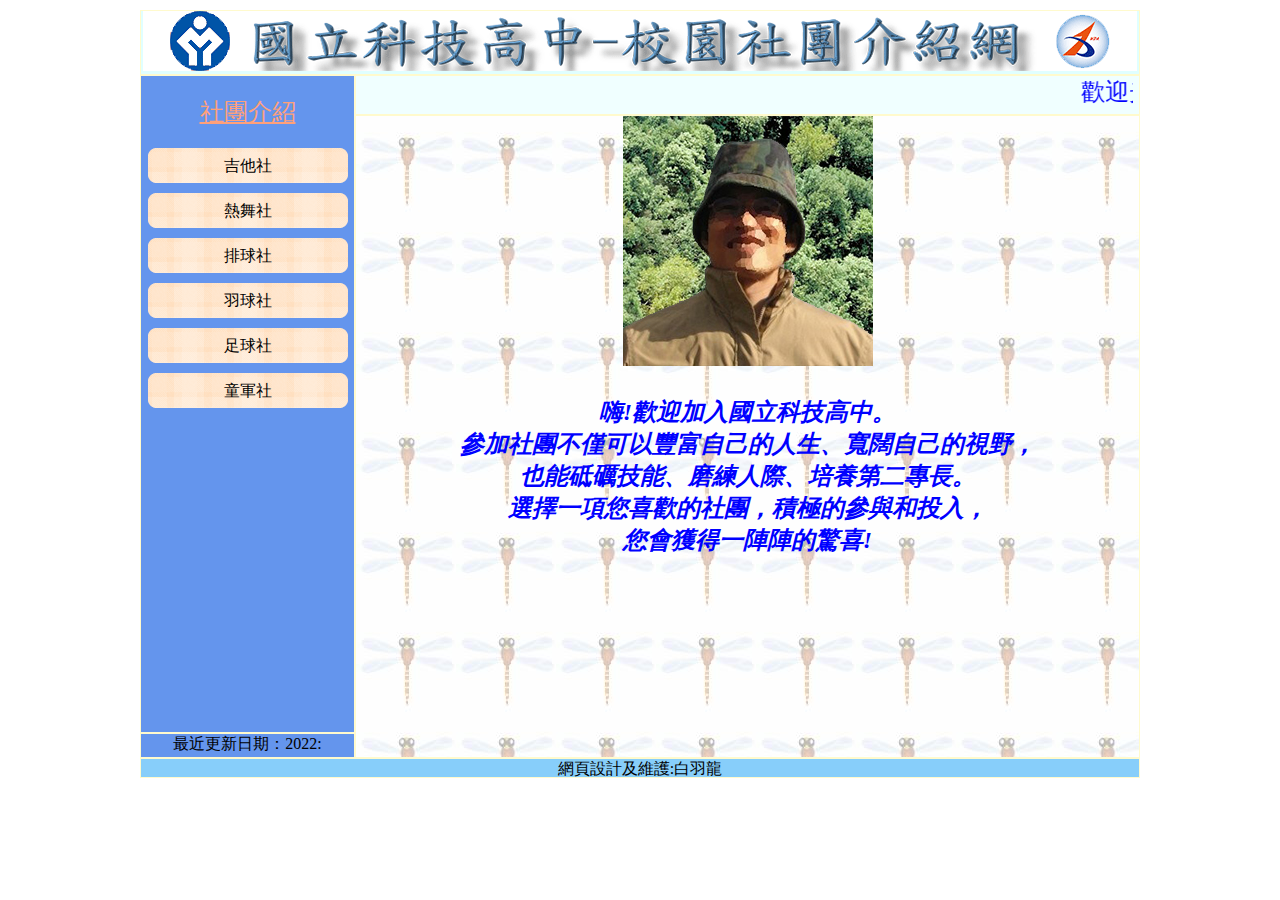
<file: index.html>
<!DOCTYPE html>
<html lang="en">
<head>
    <meta charset="UTF-8">
    <meta http-equiv="X-UA-Compatible" content="IE=edge">
    <meta name="viewport" content="width=device-width, initial-scale=1.0">
    <title>國立科技高中-校園社團介紹網</title>
    <link rel="stylesheet" href="./style.css">
</head>
<body class="main">
    <!-- top -->
    <header class="top">
        <a href="./index.html">
            <img src="./images/logo.png" alt="國立科技高中校園社團介紹網">
        </a>
    </header>

    <!-- left -->
    <aside class="aside">
        <nav class="menu">
        <!-- left 選單 -->
            <div class="menu-header">
            <!-- 特殊字體 -->
            社團介紹
            </div>
            <!-- 超連結 -->
            <!-- alt + 左鍵 -->
            <!-- ctrl + D 選擇 -->
            <a href="./guitar_history.html" target="myMain">吉他社</a>
            <a href="#">熱舞社</a>
            <a href="#">排球社</a>
            <a href="#">羽球社</a>
            <a href="#">足球社</a>
            <a href="#">童軍社</a>
            
        </nav>
        <!-- left 選單 end -->

        <!-- left update -->
        <footer class="update">
            最近更新日期：2022:
        </footer>
        <!-- left update end -->
    </aside>
    <!-- left end-->
    <!-- reigt -->
    <section class="section">
        <!-- right 跑馬燈 -->
        <header class="marquee">
            <marquee>歡迎光臨校園社團介紹網，參觀後請支持社團活動並熱烈參與</marquee>
        </header>
        <!-- right 跑馬燈 end -->
        <!-- right 主要內容 -->
        <main class="content">
            <iframe src="./main.html" frameborder="0" name="myMain"></iframe>
        </main>
        <!-- right 主要內容 end -->
    </section>
    <!-- right end -->
    <!-- footer -->
    <footer class="footer">
        網頁設計及維護:白羽龍
    </footer>
    <!-- footer end -->

</body>
</html>
</file>
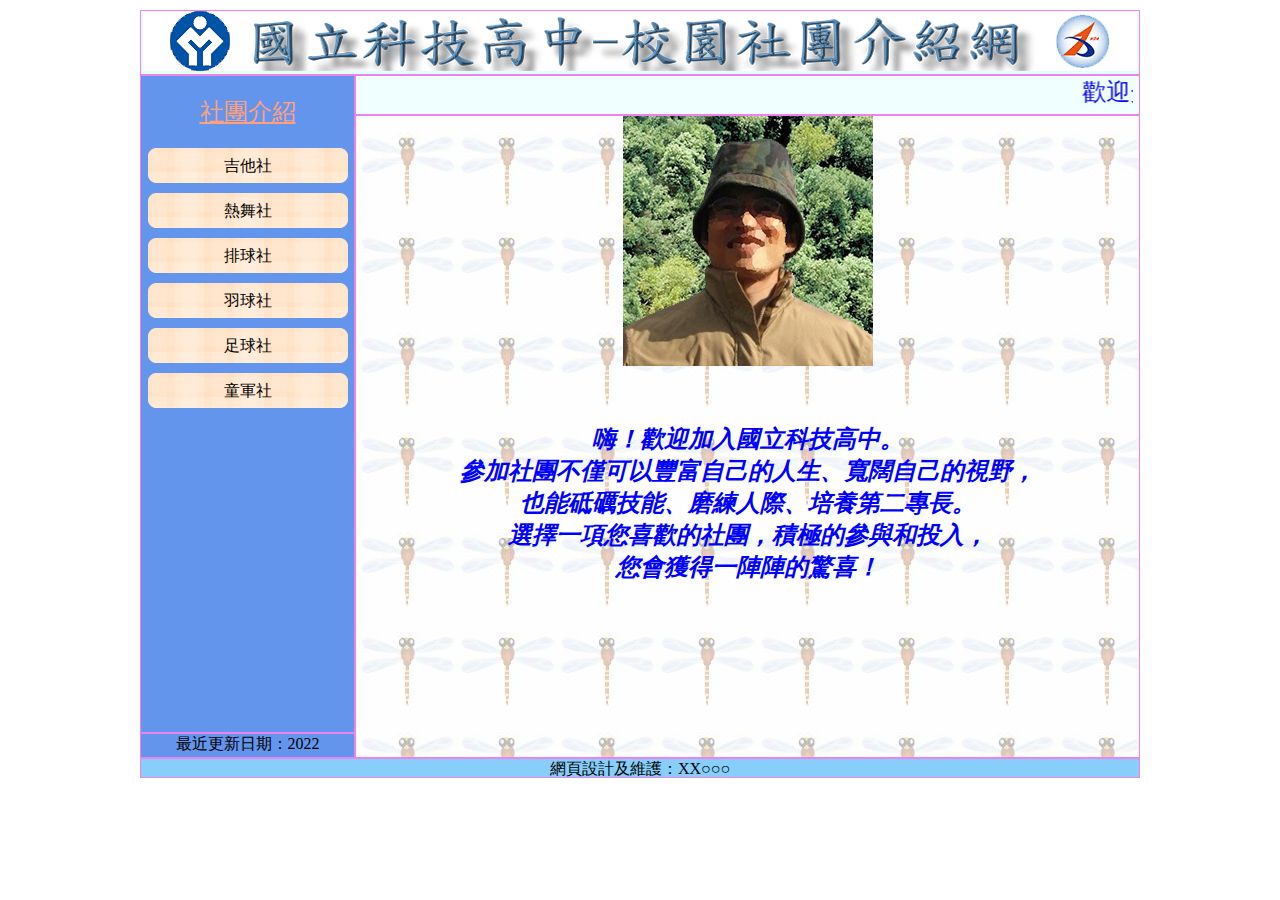
<file: images/index.html>
<!DOCTYPE html>
<html lang="en">
<head>
    <meta charset="UTF-8">
    <meta http-equiv="X-UA-Compatible" content="IE=edge">
    <meta name="viewport" content="width=device-width, initial-scale=1.0">
    <title>Document</title>
    <link rel="stylesheet" href="./style.css">
</head>
<body class="main">
    <header class="top">
        <a href="./index.html">
            <img src="./logo.png" alt="國立科技高中校園社團介紹網">
        </a>
    </header>
    <!--left-->
    <aside class="aside">
        <nav class="menu">
            <div class="menu-header">
                社團介紹
            </div>
            <a href="./guitar_history.html" target="myMain">吉他社</a>
            <a href="#">熱舞社</a>
            <a href="#">排球社</a>
            <a href="#">羽球社</a>
            <a href="#">足球社</a>
            <a href="#">童軍社</a>
        </nav>
        <footer class="update">
            最近更新日期：2022
        </footer>
    </aside>
    <section class="section">
        <header class="marquee">
            <marquee>歡迎光臨校園社團介紹網，參觀後請支持社團活動並熱烈參與</marquee>
        </header>
        <main class="content">
            <iframe src="./main.html" frameborder="0" name="myMain"></iframe>
        </main>
    </section>
    <footer class="footer">
        網頁設計及維護：XX○○○
    </footer>
</body>
</html>
</file>
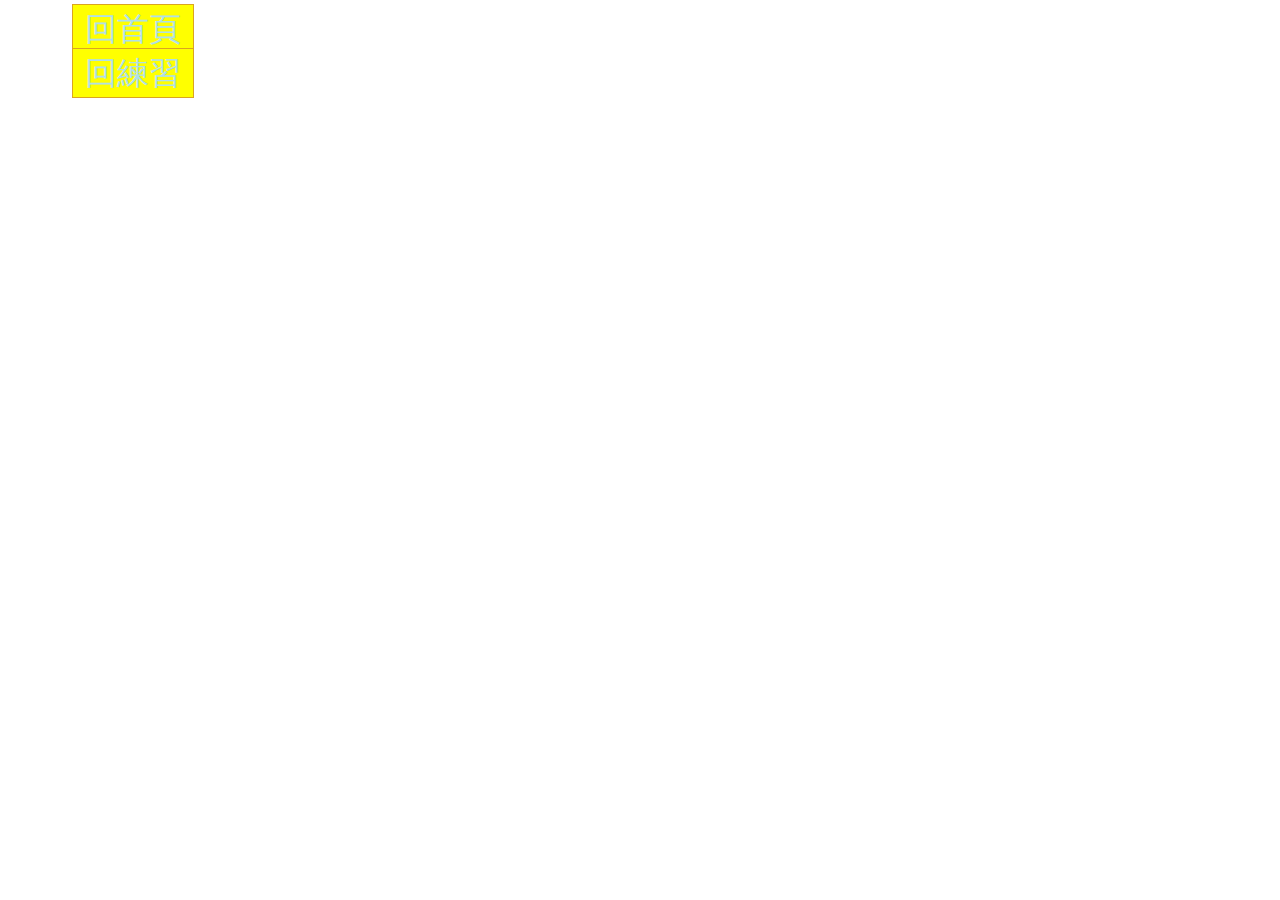
<file: css.html>
<!DOCTYPE html>
<html lang="en">
<head>
    <meta charset="UTF-8">
    <meta http-equiv="X-UA-Compatible" content="IE=edge">
    <meta name="viewport" content="width=device-width, initial-scale=1.0">
    <title>常用的CSS功能</title>
    <style>
        a{
            font-size:2em;
            color:powderblue;
            text-decoration:none;
            border: 1px solid goldenrod;
            background-color: yellow;
            font-family: 'DFHaiBao Std W1';
            padding: 6px 12px;
            margin: 2em;
            
        }
        a:hover{
            text-decoration: under line;
        }

/*        a:link{
            color: #4434ff;
        }
        a:active{
            color: #94f850;
        }
        div:hover{
            background: rebeccapurple;
            cursor: pointer;
        }*/
    </style>
</head>
<body>
    <a href="index.html">回首頁</a><br>
    <a href="Untitled-1.html">回練習</a>
</body>
</html>
</file>
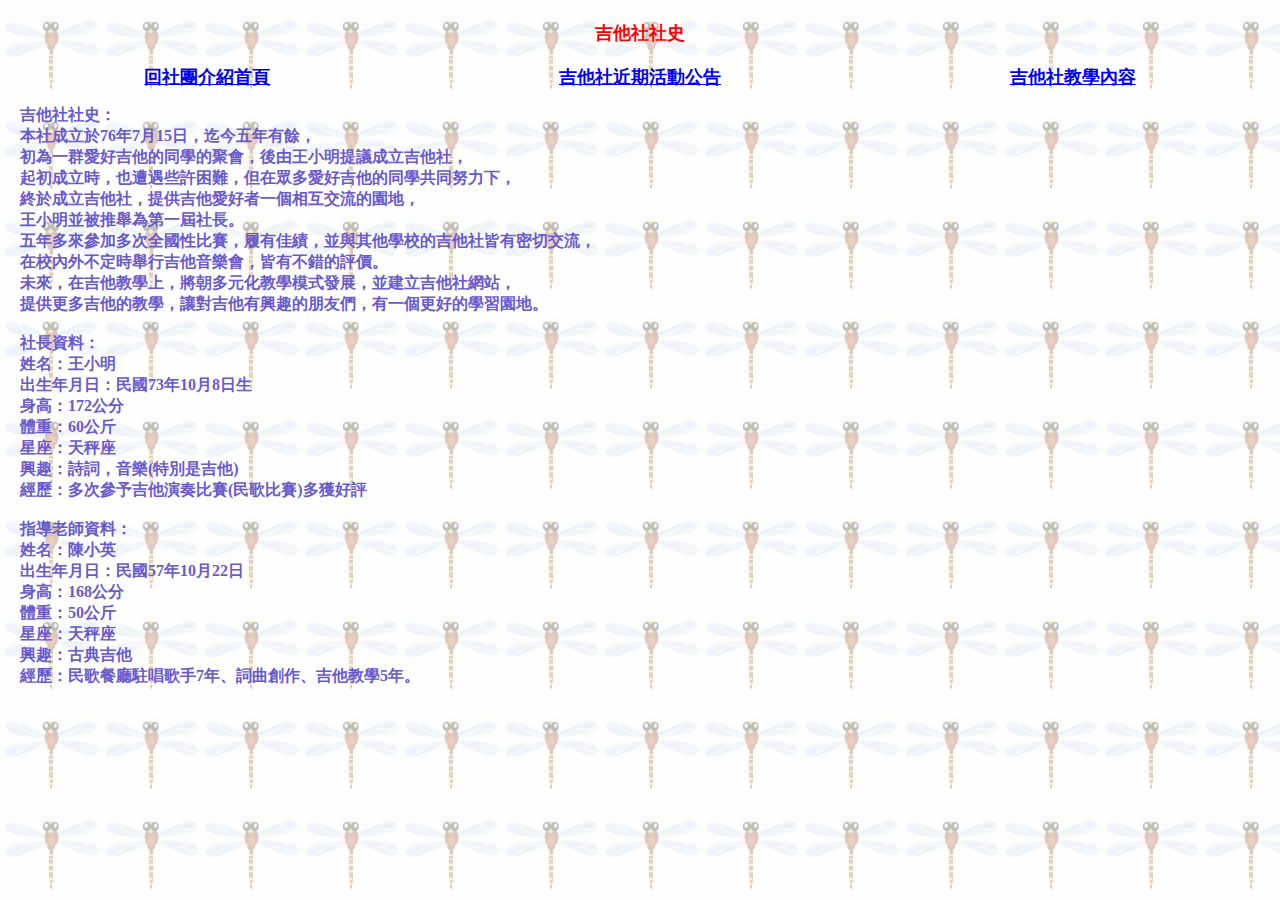
<file: guitar_history.html>
<!DOCTYPE html>
<html lang="en">
<head>
    <meta charset="UTF-8">
    <meta http-equiv="X-UA-Compatible" content="IE=edge">
    <meta name="viewport" content="width=device-width, initial-scale=1.0">
    <title>Document</title>
    <style>
        header{
            font-size: 18px;
            margin-bottom: 20px;
            color: red;
        }
        nav{
            font-size: 18px;
            display: flex;
            justify-content: space-around;
        }
        body{
        margin:0px;
        background: url("./images/0101.jpg") repeat;
        font-size: 16px;
        font-family: "標楷體";
        font-weight: bold;
        color: slateblue;
        text-align: center;
        }
        p{
            text-align: left;
            margin-left: 20px;
        }
    </style>
</head>
<body>
    <header>
        <br>吉他社社史
    </header>
    <nav>
        <a href="./index.html" target="_top">回社團介紹首頁</a>
        <a href="./guitar_event.html">吉他社近期活動公告</a>
        <a href="./guitar_learning.html">吉他社教學內容</a>
    </nav>
    <p>
        吉他社社史：<br>
    本社成立於76年7月15日，迄今五年有餘，<br>
初為一群愛好吉他的同學的聚會，後由王小明提議成立吉他社，<br>
起初成立時，也遭遇些許困難，但在眾多愛好吉他的同學共同努力下，<br>
終於成立吉他社，提供吉他愛好者一個相互交流的園地，<br>
王小明並被推舉為第一屆社長。<br>
五年多來參加多次全國性比賽，履有佳績，並與其他學校的吉他社皆有密切交流，<br>
在校內外不定時舉行吉他音樂會，皆有不錯的評價。<br>
未來，在吉他教學上，將朝多元化教學模式發展，並建立吉他社網站，<br>
提供更多吉他的教學，讓對吉他有興趣的朋友們，有一個更好的學習園地。<br>
<br>
社長資料：<br>
姓名：王小明<br>
出生年月日：民國73年10月8日生<br>
身高：172公分<br>
體重：60公斤<br>
星座：天秤座<br>
興趣：詩詞，音樂(特別是吉他)<br>
經歷：多次參予吉他演奏比賽(民歌比賽)多獲好評<br>
<br>
指導老師資料：<br>
姓名：陳小英<br>
出生年月日：民國57年10月22日<br>
身高：168公分<br>
體重：50公斤<br>
星座：天秤座<br>
興趣：古典吉他<br>
經歷：民歌餐廳駐唱歌手7年、詞曲創作、吉他教學5年。<br>

    </p>
</body>
</html>
</file>
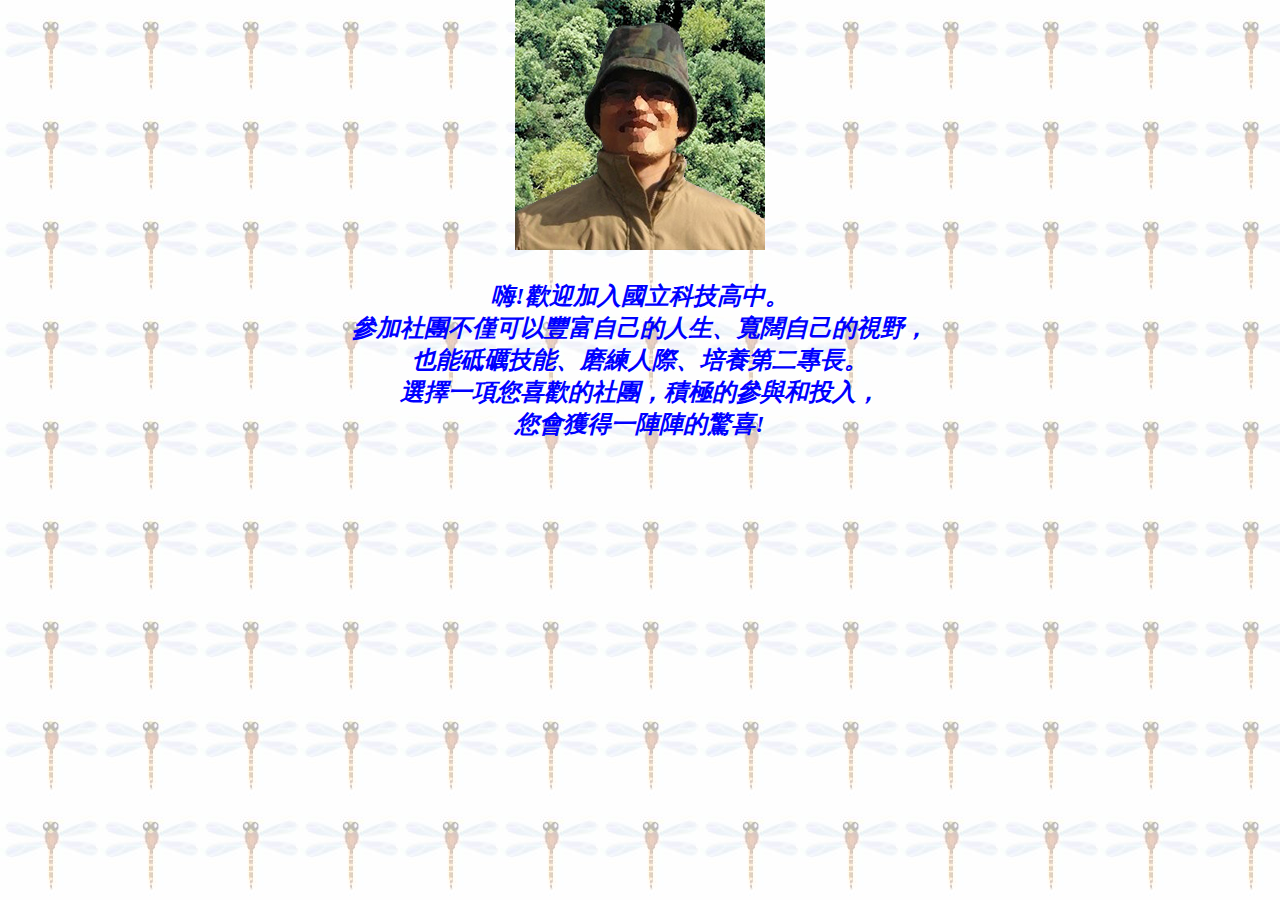
<file: main.html>
<!DOCTYPE html>
<html lang="en">
<head>
    <meta charset="UTF-8">
    <meta http-equiv="X-UA-Compatible" content="IE=edge">
    <meta name="viewport" content="width=device-width, initial-scale=1.0">
    <title>Document</title>
    <style>
        body{
        margin:0px;
        background: url("./images/0101.jpg") repeat;
        font-size: 24px;
        font-family: "標楷體";
        font-weight: bold;
        font-style: italic;
        color: blue;
        text-align: center;
        }
    </style>
</head>
<body>
    <img src="./images/0104.jpg" alt="">
    <p> 嗨!歡迎加入國立科技高中。<br>
        參加社團不僅可以豐富自己的人生、寬闊自己的視野，<br>
        也能砥礪技能、磨練人際、培養第二專長。<br>
        選擇一項您喜歡的社團，積極的參與和投入，<br>
        您會獲得一陣陣的驚喜!
    </p>
</body>
</html>
</file>
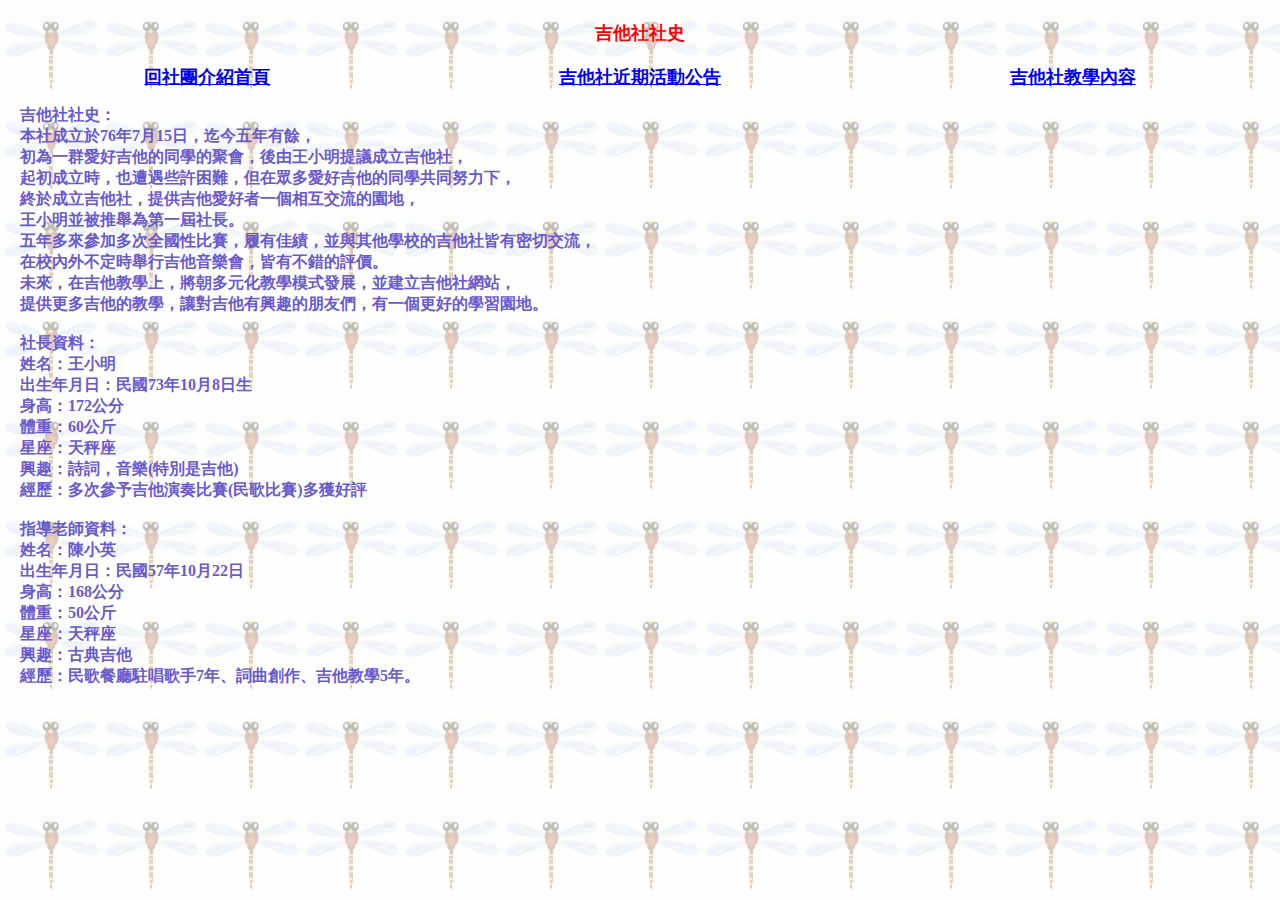
<file: images/guitar_history.html>
<!DOCTYPE html>
<html lang="en">
<head>
    <meta charset="UTF-8">
    <meta http-equiv="X-UA-Compatible" content="IE=edge">
    <meta name="viewport" content="width=device-width, initial-scale=1.0">
    <title>Document</title>
    <style>
        header{
            font-size: 18px;
            margin-bottom: 20px;
            color: red;
        }
        nav{
            font-size: 18px;
            display: flex;
            justify-content: space-around;
        }
        body{
            margin: 0px;
            background: url("./0101.jpg") repeat;
            font-size: 16px;
            font-family: '標楷體';
            font-weight: bold;
            color: slateblue;
            text-align: center;
        }
        p{
            text-align: left;
            margin-left: 20px;
        }
    </style>
</head>
<body>
    <header>
        <br>吉他社社史
    </header>
    <nav>
        <a href="./index.html" target="_top">回社團介紹首頁</a>
        <a href="./guitar_event.html">吉他社近期活動公告</a>
        <a href="./guitar_learning.html">吉他社教學內容</a>
    </nav>
    <p>
        吉他社社史：<br>
        本社成立於76年7月15日，迄今五年有餘，<br>
    初為一群愛好吉他的同學的聚會，後由王小明提議成立吉他社，<br>
    起初成立時，也遭遇些許困難，但在眾多愛好吉他的同學共同努力下，<br>
    終於成立吉他社，提供吉他愛好者一個相互交流的園地，<br>
    王小明並被推舉為第一屆社長。<br>
    五年多來參加多次全國性比賽，履有佳績，並與其他學校的吉他社皆有密切交流，<br>
    在校內外不定時舉行吉他音樂會，皆有不錯的評價。<br>
    未來，在吉他教學上，將朝多元化教學模式發展，並建立吉他社網站，<br>
    提供更多吉他的教學，讓對吉他有興趣的朋友們，有一個更好的學習園地。<br>
    <br>
    社長資料：<br>
    姓名：王小明<br>
    出生年月日：民國73年10月8日生<br>
    身高：172公分<br>
    體重：60公斤<br>
    星座：天秤座<br>
    興趣：詩詞，音樂(特別是吉他)<br>
    經歷：多次參予吉他演奏比賽(民歌比賽)多獲好評<br>
    <br>
    指導老師資料：<br>
    姓名：陳小英<br>
    出生年月日：民國57年10月22日<br>
    身高：168公分<br>
    體重：50公斤<br>
    星座：天秤座<br>
    興趣：古典吉他<br>
    經歷：民歌餐廳駐唱歌手7年、詞曲創作、吉他教學5年。<br>
    </p>
</body>
</html>
</file>
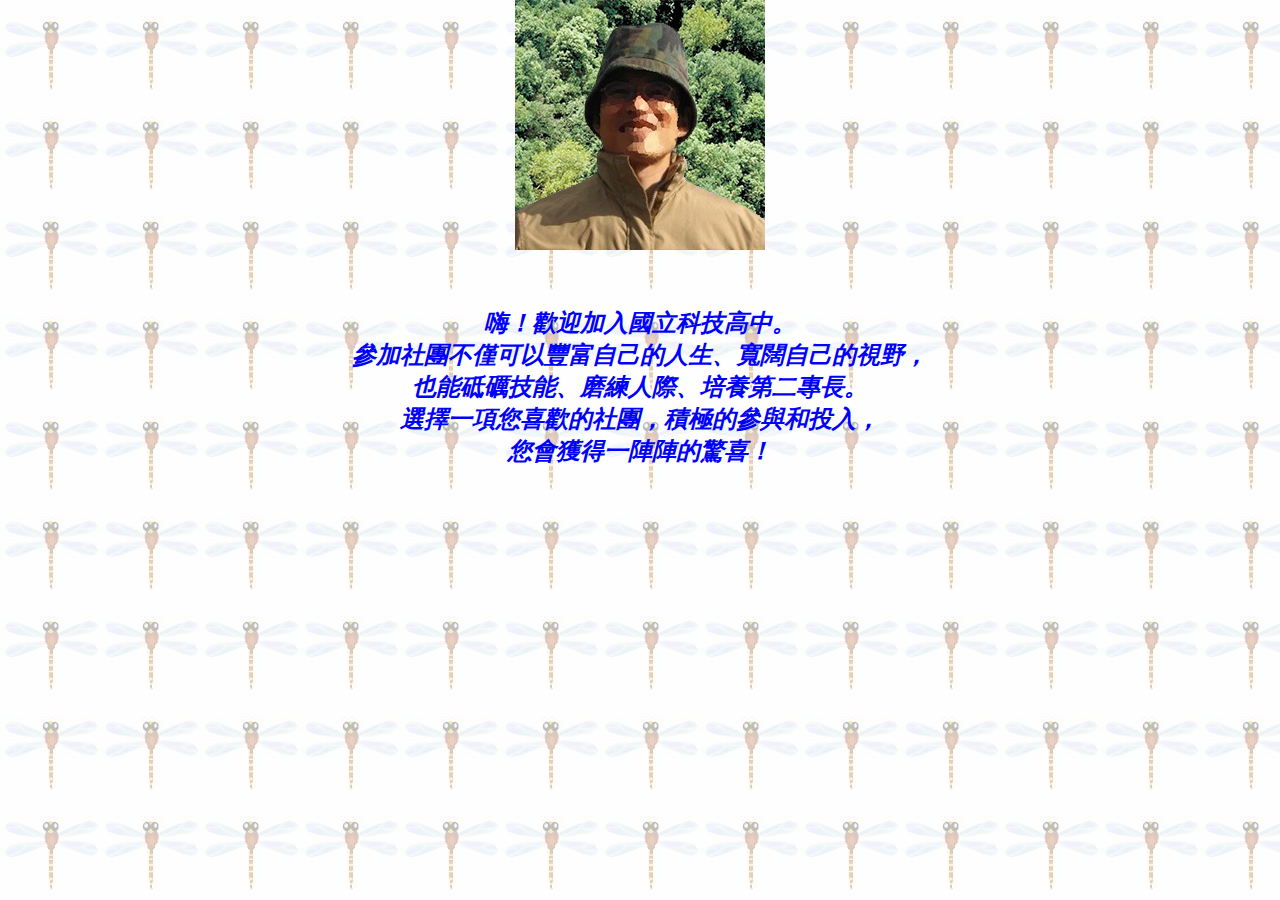
<file: images/main.html>
<!DOCTYPE html>
<html lang="en">
<head>
    <meta charset="UTF-8">
    <meta http-equiv="X-UA-Compatible" content="IE=edge">
    <meta name="viewport" content="width=device-width, initial-scale=1.0">
    <title>Document</title>
    <style>
        body{
            margin: 0px;
            background: url("./0101.jpg") repeat;
            font-size: 24px;
            font-family: '標楷體';
            font-weight: bold;
            font-style: italic;
            color: blue;
            text-align: center;
        }
    </style>
</head>
<body>
    <img src="./0104.jpg" alt="科技高中校長" width="250px" height="250px">
    <br><br>
    <p>
        嗨！歡迎加入國立科技高中。<br>
        參加社團不僅可以豐富自己的人生、寬闊自己的視野，<br>
        也能砥礪技能、磨練人際、培養第二專長。<br>
        選擇一項您喜歡的社團，積極的參與和投入，<br>
        您會獲得一陣陣的驚喜！<br>
    </p>
</body>
</html>
</file>
<file: style.css>
*{
    box-sizing: border-box;
    font-family: '標楷體';
    /*overflow: hidden;*/
}

/*body .main*/
.main{
        display: flex;
        width: 1024px;
        padding: 0 12px;
        margin: 10px auto;
        text-align: center;
        justify-content: center;
        flex-wrap: wrap;
        /*background-color: beige;*/
}
/*畫線border*/
body>*:not(aside, section),
aside>*,
section>*{
        border: 1px solid lemonchiffon;
}
/* .top*/
.top{
        flex-basis: 1000px;
        height: 65px;
        background-color: lightcyan;
}
/* aside */
.aside{
        flex-basis: 215px;
        height: calc(768px - 65px - 20px);
        display: flex;
        flex-direction: column;
        background-color: cornflowerblue;
}
/* .aside header .main */
.menu{
        flex-basis: calc(100% - 25px);
        
}
.menu-header{
        font-weight: 500;
        font-size: 24px;
        color: lightsalmon;
        margin: 20px auto;
        text-decoration: underline;
}
/*在.menu的下一層a */
.menu>a {
        display: inline-block;
        margin-bottom: 10px;
        /*display: block; */
        /*block 斷行 可以調width height */
        /* inline block 不斷行 可以調width height*/
        text-decoration: none;
        width: 200px;
        height: 35px;
        line-height: 35px;
        color: black;
        font-size: 16px;
        background: url("./images/menu1.png") no-repeat ;
        
}
.menu>a:hover{
        background: url("./images/menu2.png") no-repeat;
}
/* aside update*/
.update{
        flex-basis: 25px;
        font-family: '標楷體';
        color: black;
        text-align: center;
        font-size: 16px;
    }
/*section*/
.section{
        flex-basis: calc(1000px - 215px);
        display: flex;
        flex-direction: column;
        /*background-color: lightgrey;*/
}
.marquee{
        flex-basis: 29px;
        padding: 0 calc((100% - 770px - 2px) /2);
        font-family: '標楷體';
        font-size: 24px;
        color: blue;
        background-color: azure;
}
.content{
        flex-basis: calc(100% - 29px);
}
.content>iframe{
        width: 100%;
        height: 100%;
}
.footer{
        flex-basis: 1000px;
        height: 20px;
        background-color: lightskyblue;
        font-family: '標楷體';
        color: black;
        text-align: center;
        font-size: 16px;
}
</file>
<file: images/style.css>
*{
    box-sizing: border-box;
    font-family: '標楷體';
}
.main{
    display: flex;
    width: 1024px;
    padding: 0 12px;
    margin: 10px auto;
    text-align: center;
    justify-content: center;
    flex-wrap: wrap;
}
body>*:not(aside, section),
aside>*,
section>*{
    border: 1px solid violet;
}
.top{
    flex-basis: 1000px;
    height: 65px;
    background-color: lightcyan;
}
.aside{
    flex-basis: 215px;
    height: calc(768px - 65px - 20px);
    display: flex;
    flex-direction: column;
    background-color: cornflowerblue;
}
.menu{
    flex-basis: calc(100% - 25px);
}
.menu-header{
    font-weight: 500;
    font-size: 24px;
    color: lightsalmon;
    margin: 20px auto;
    text-decoration: underline;
}
.menu>a {
    display: inline-block;
    margin-bottom: 10px;
    text-decoration: none;
    width: 200px;
    height: 35px;
    line-height: 35px;
    color: #000;
    font-size: 16px;
    background: url("./menu1.png") no-repeat;
}
.menu>a:hover{
    background: url("./menu2.png") no-repeat;
}
.update{
    flex-basis: 25px;
    font-family: '標楷體';
    color: #000;
    text-align: center;
    font-size: 16px;
}
.section{
    flex-basis: calc(1000px - 215px);
    display: flex;
    flex-direction: column;
}
.marquee{
    flex-basis: 29px;
    padding: 0 calc((100% - 770px - 2px) /2);
    font-family: '標楷體';
    font-size: 24px;
    color: blue;
    background-color: azure;
}
.content{
    flex-basis: calc(100% - 29px);
}
.content>iframe{
    width: 100%;
    height: 100%;
}
.footer{
    flex-basis: 1000px;
    height: 20px;
    background-color: lightskyblue;
    font-family: '標楷體';
    color: #000;
    text-align: center;
    font-size: 16px;
}
</file>
